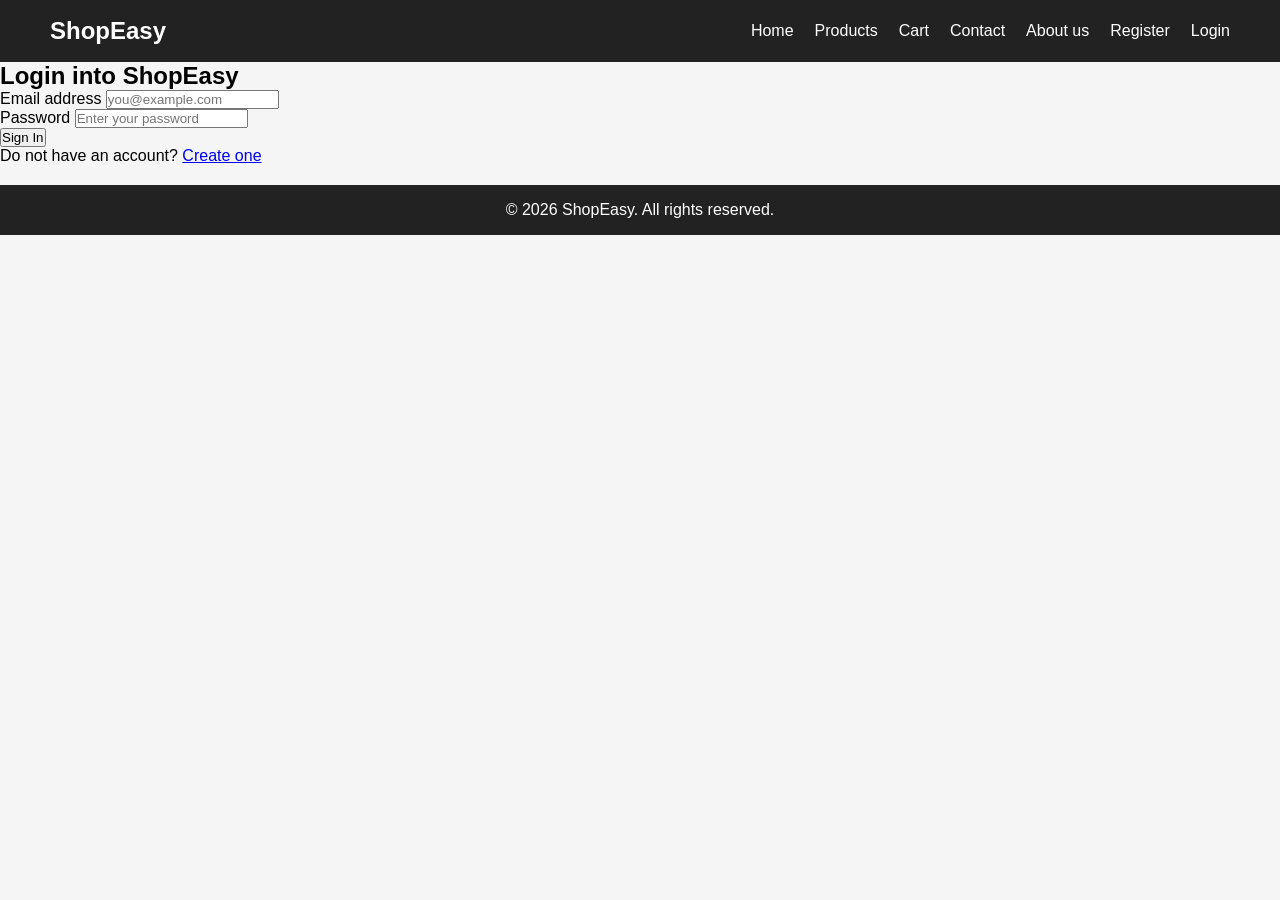
<file: login.html>
<!DOCTYPE html>
<html lang="en">

<head>
    <meta charset="UTF-8">
    <meta name="viewport" content="width=device-width, initial-scale=1.0">
    <title>Login -ShopEasy</title>
    <link rel="stylesheet" href="style.css">
</head>

<body>
    <header>
        <nav class="navbar">
            <h1 class="logo">ShopEasy</h1>
            <ul class="nav-links">
                <li><a href="index.html">Home</a></li>
                <li><a href="#">Products</a></li>
                <li><a href="#">Cart</a></li>
                <li><a href="#">Contact</a></li>
                <li><a href="about.html">About us</a></li>
                <li><a href="register.html">Register</a></li>
                <li><a href="login.html">Login</a></li>
            </ul>
        </nav>
    </header>

    <main class="login-page">
        <section class="login-card">
            <h2>Login into ShopEasy</h2>
            <form>
                <div class="form-group">
                    <label for="email">Email address</label>
                    <input type="email" id="email" name="email" placeholder="you@example.com" required>
                </div>
                <div class="form-group">
                    <label for="password">Password</label>
                    <input type="password" id="password" name="password" placeholder="Enter your password" required>
                </div>
                <button type="submit">Sign In</button>
            </form>
            <p>Do not have an account? <a href="register.html">Create one</a></p>
        </section>
    </main>

    <footer>
        <p>© 2026 ShopEasy. All rights reserved.</p>
    </footer>
</body>

</html>
</file>
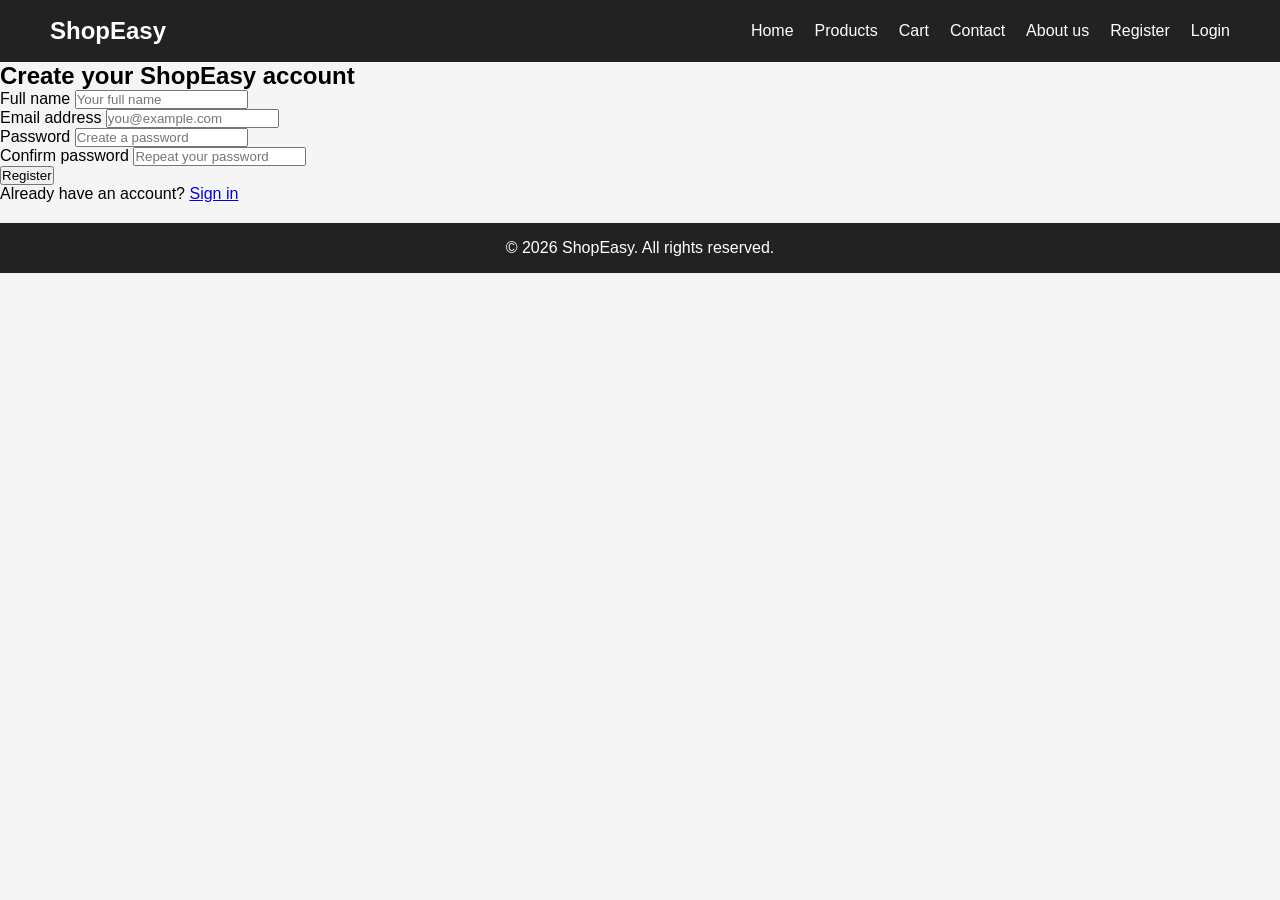
<file: register.html>
<!DOCTYPE html>
<html lang="en">

<head>
    <meta charset="UTF-8">
    <meta name="viewport" content="width=device-width, initial-scale=1.0">
    <title>Register - ShopEasy</title>
    <link rel="stylesheet" href="style.css">
</head>

<body>
    <header>
        <nav class="navbar">
            <h1 class="logo">ShopEasy</h1>
            <ul class="nav-links">
                <li><a href="index.html">Home</a></li>
                <li><a href="#">Products</a></li>
                <li><a href="#">Cart</a></li>
                <li><a href="#">Contact</a></li>
                <li><a href="about.html">About us</a></li>
                <li><a href="register.html">Register</a></li>
                <li><a href="login.html">Login</a></li>
            </ul>
        </nav>
    </header>

    <main class="login-page">
        <section class="login-card">
            <h2>Create your ShopEasy account</h2>
            <form>
                <div class="form-group">
                    <label for="name">Full name</label>
                    <input type="text" id="name" name="name" placeholder="Your full name" required>
                </div>
                <div class="form-group">
                    <label for="email">Email address</label>
                    <input type="email" id="email" name="email" placeholder="you@example.com" required>
                </div>
                <div class="form-group">
                    <label for="password">Password</label>
                    <input type="password" id="password" name="password" placeholder="Create a password" required>
                </div>
                <div class="form-group">
                    <label for="confirm-password">Confirm password</label>
                    <input type="password" id="confirm-password" name="confirm-password"
                        placeholder="Repeat your password" required>
                </div>
                <button type="submit">Register</button>
            </form>
            <p>Already have an account? <a href="login.html">Sign in</a></p>
        </section>
    </main>

    <footer>
        <p>© 2026 ShopEasy. All rights reserved.</p>
    </footer>
</body>

</html>
</file>
<file: style.css>
* {
    margin: 0;
    padding: 0;
    box-sizing: border-box;
    font-family: Arial, sans-serif;
}

body {
    background-color: #f5f5f5;
}

/* Navbar */
.navbar {
    display: flex;
    justify-content: space-between;
    align-items: center;
    background-color: #222;
    padding: 17px 50px;
    color: white;
}

.nav-links {
    list-style: none;
    display: flex;
}

.nav-links li {
    margin-left: 21px;
}

.nav-links a {
    color: white;
    text-decoration: none;
}

/* Hero */
.hero {
    text-align: center;
    padding: 61px 20px;
    background-color: #007bff;
    color: white;
}

.hero button {
    margin-top: 15px;
    padding: 11px 21px;
    border: none;
    background: white;
    color: #007bff;
    cursor: pointer;
}

/* Products */
.products {
    padding: 40px;
    text-align: center;
}

.product-container {
    display: flex;
    justify-content: center;
    gap: 20px;
    margin-top: 20px;
}

.product-card {
    background: white;
    padding: 14px;
    border-radius: 10px;
    width: 200px;
}

.product-card img {
    width: 100%;
}

.product-card button {
    margin-top: 11px;
    padding: 8px;
    border: none;
    background: #28a745;
    color: white;
    cursor: pointer;
}

/* Footer */
footer {
    text-align: center;
    padding: 16px;
    background: #222;
    color: white;
    margin-top: 20px;
}
</file>
